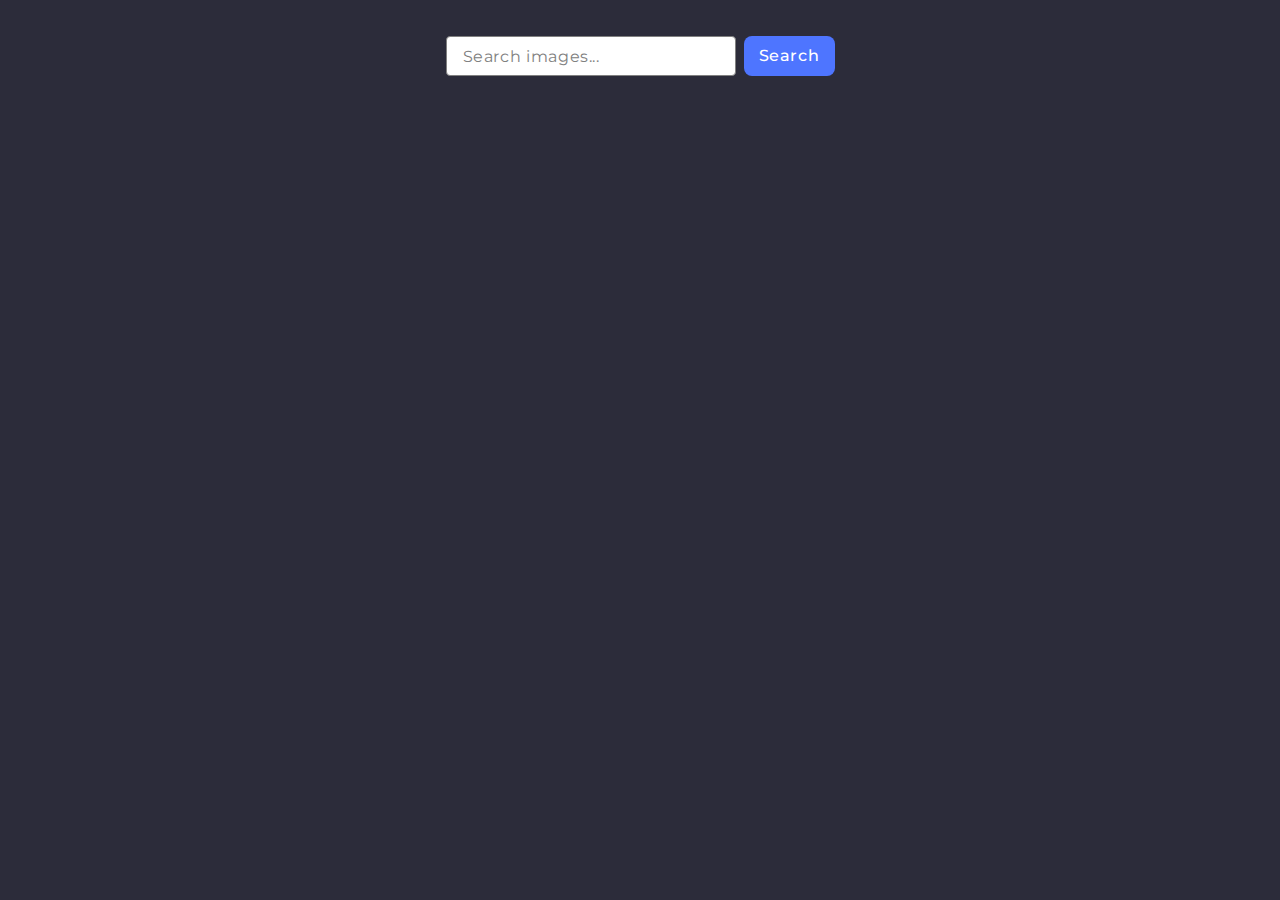
<file: src/index.html>
<!DOCTYPE html>
<html lang="en">
  <head>
    <meta charset="UTF-8" />
    <meta name="viewport" content="width=device-width, initial-scale=1.0" />
    <title>Document</title>
    <link rel="preconnect" href="https://fonts.googleapis.com" />
    <link rel="preconnect" href="https://fonts.gstatic.com" crossorigin />
    <link
      href="https://fonts.googleapis.com/css2?family=Montserrat:wght@400;500;600&display=swap"
      rel="stylesheet"
    />
    <link rel="stylesheet" href="./css/styles.css" />
  </head>

  <body>
    <form class="search-form">
      <input type="text" name="query" placeholder="Search images..." />
      <button type="submit">Search</button>
    </form>

    <div class="loader hidden"></div>
    <ul class="gallery"></ul>

    <script type="module" src="./main.js"></script>
  </body>
</html>
</file>
<file: src/css/styles.css>
/**
  |============================
  | include css partials with
  | default @import url()
  |============================
*/
@import url('./reset.css');

/* Global Styles */
body {
  display: flex;
  justify-content: center;
  align-items: center;
  flex-direction: column;
  max-width: 1440px;
  margin: 0 auto;
  background-color: #2c2c3a;
}

/* Search Form Styles */
.search-form {
  display: flex;
  justify-content: center;
  align-items: center;
  margin: 36px 0 32px;
  gap: 8px;
}

.search-form input,
.search-form button {
  font-family: 'Montserrat', sans-serif;
  font-size: 16px;
  line-height: 1.5;
  letter-spacing: 0.04em;
  transition: border 0.3s ease, background-color 0.3s ease;
}

.search-form input {
  font-weight: 400;
  color: #2e2f42;
  border: 1px solid #808080;
  border-radius: 4px;
  width: 256px;
  height: 38px;
  padding: 0 16px;
  outline: none;
}

.search-form input::placeholder {
  color: #808080;
}

.search-form input:hover {
  border-color: #000;
}

.search-form input:focus {
  border-color: #4e75ff;
}

.search-form button {
  font-weight: 500;
  color: #fff;
  border-radius: 8px;
  width: 91px;
  height: 40px;
  background-color: #4e75ff;
  cursor: pointer;
  border: none;
  padding: 0;
}

.search-form button:hover {
  background-color: #6c8cff;
}

/* Gallery Styles */
.gallery {
  display: flex;
  flex-wrap: wrap;
  justify-content: center;
  align-items: center;
  gap: 24px;
  padding: 0;
  margin: 0;
  list-style: none;
}

.gallery li {
  border: 1px solid #808080;
  width: 360px;
  height: 200px;
  border-radius: 5px;
  overflow: hidden;
  box-shadow: 0 2px 4px rgba(255, 255, 255, 0.1);
  transition: transform 0.3s;
}

.gallery li:hover {
  transform: scale(1.05);
}

.gallery img {
  display: block;
  width: 100%;
  height: 152px;
  object-fit: cover;
}

.info {
  display: flex;
  justify-content: space-around;
  align-items: center;
  background: rgba(255, 255, 255, 0.7);
  height: 48px;
}

.info p {
  font-family: 'Montserrat', sans-serif;
  font-weight: 600;
  font-size: 12px;
  line-height: 1.33;
  letter-spacing: 0.04em;
  color: #2e2f42;
  margin: 0;
  padding: 0;
  text-align: center;
}

.info>p>span {
  font-weight: 400;
  line-height: 2;
}

/* Loader Styles */
.loader {
  width: 16px;
  height: 16px;
  border-radius: 50%;
  display: block;
  margin: 15px auto;
  position: relative;
  background: #fff;
  box-shadow: -24px 0 #fff, 24px 0 #fff;
  box-sizing: border-box;
  animation: shadowPulse 2s linear infinite;
}

@keyframes shadowPulse {
  33% {
    background: #fff;
    box-shadow: -24px 0 #4e75ff, 24px 0 #fff;
  }

  66% {
    background: #4e75ff;
    box-shadow: -24px 0 #fff, 24px 0 #fff;
  }

  100% {
    background: #fff;
    box-shadow: -24px 0 #fff, 24px 0 #4e75ff;
  }
}

.hidden {
  display: none;
}
</file>
